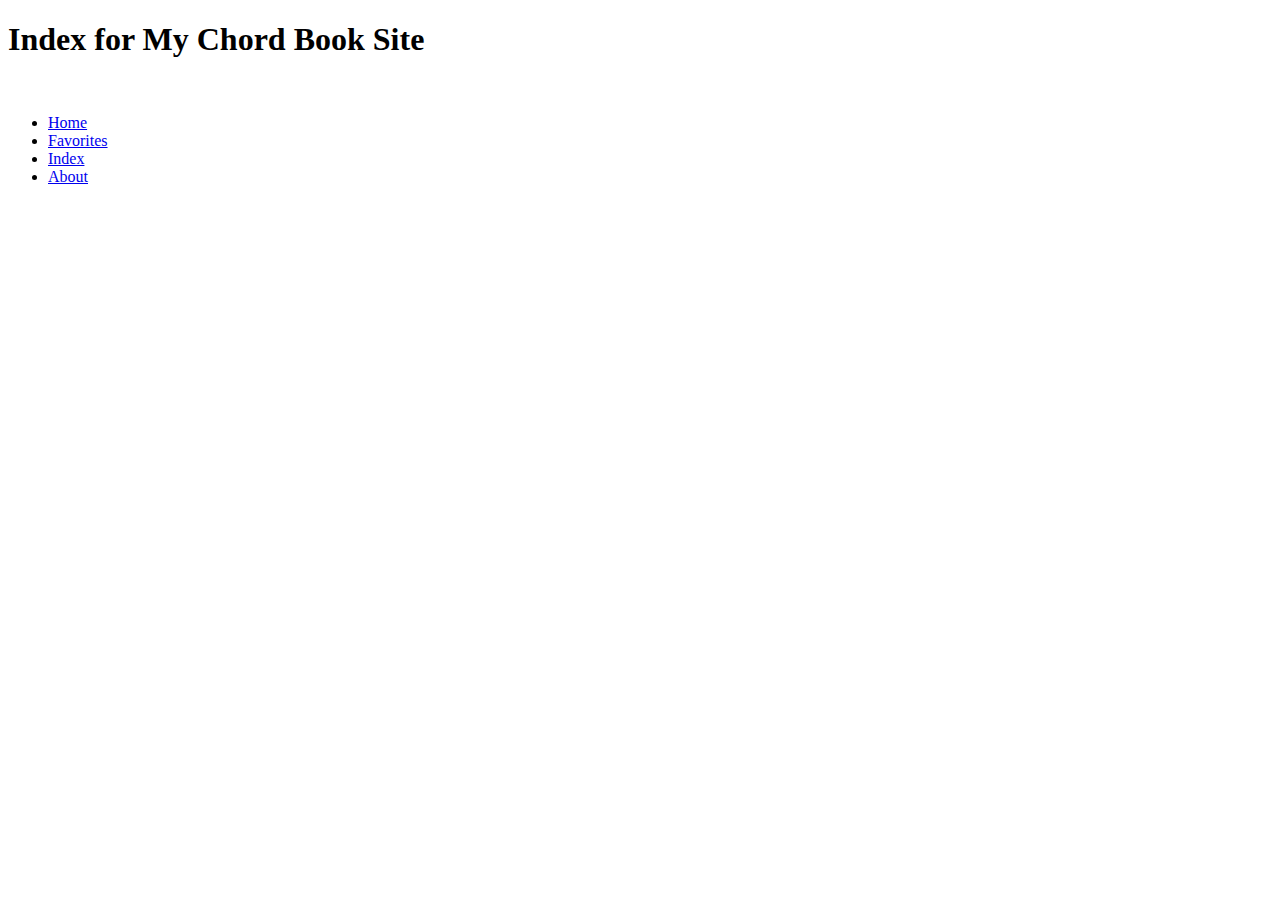
<file: projects/project0/src/index.html>
<!doctype html>
<html lang="en">
  <head>
    <!-- Required meta tags -->
    <meta charset="utf-8">
    <meta name="viewport" content="width=device-width, initial-scale=1, shrink-to-fit=no">

    <!-- Bootstrap CSS -->
    <link rel="stylesheet" href="https://stackpath.bootstrapcdn.com/bootstrap/4.5.0/css/bootstrap.min.css" integrity="sha384-9aIt2nRpC12Uk9gS9baDl411NQApFmC26EwAOH8WgZl5MYYxFfc+NcPb1dKGj7Sk" crossorigin="anonymous">

    <title>My Chord Book</title>
  </head>
	<h1>Index for My Chord Book Site</h1>
	
	<br>
	
	<ul>
		<li> <a href="./home.html"> Home </a>
		<li> <a href="./favorites.html"> Favorites </a>
		<li> <a href="./SongIndex.html"> Index </a>
		<li> <a href="./about.html"> About </a>
	</ul>
  <body>
  </body>
</html>
</file>
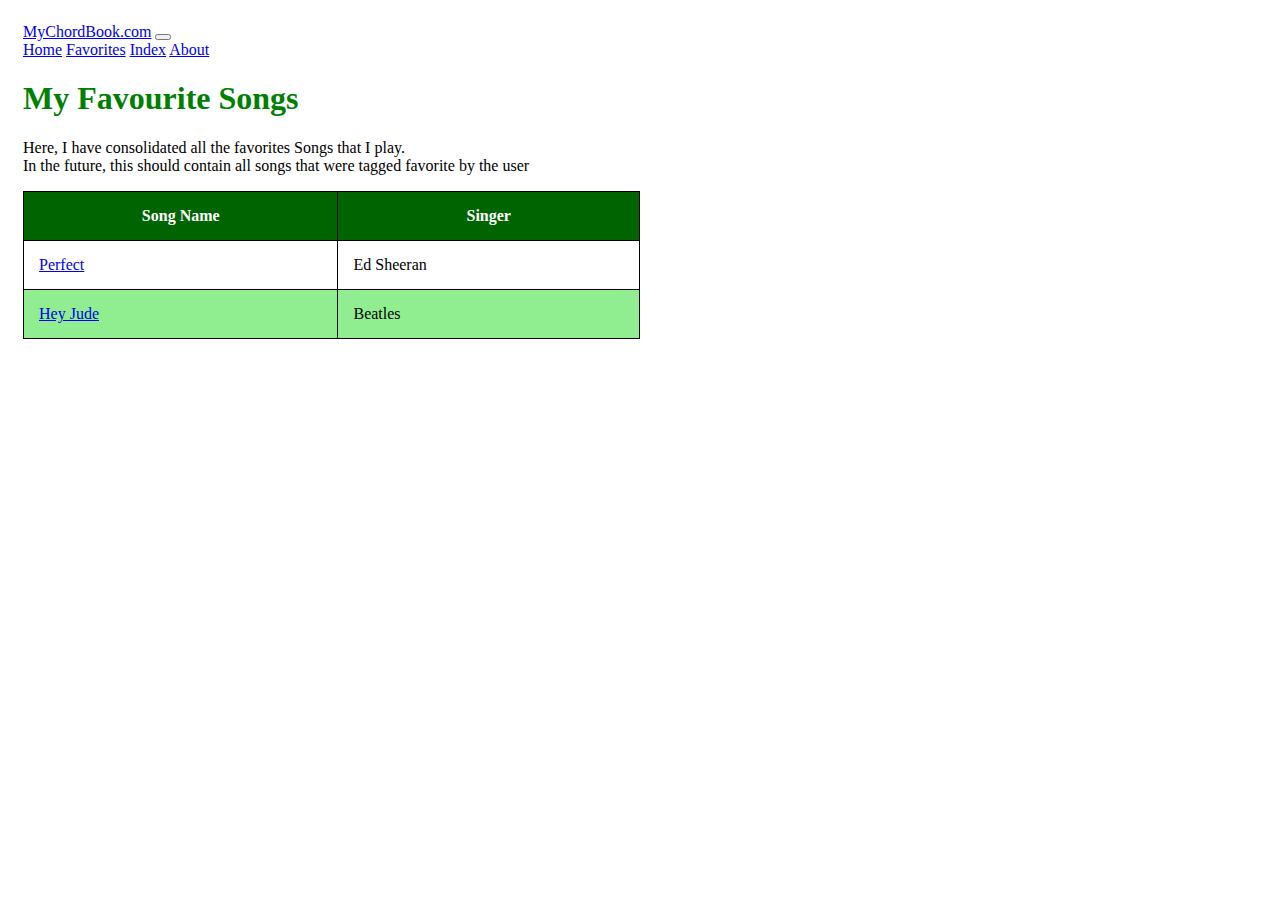
<file: projects/project0/src/favorites.html>
<!doctype html>
<html lang="en">
  <head>
    <!-- Required meta tags -->
    <meta charset="utf-8">
    <meta name="viewport" content="width=device-width, initial-scale=1, shrink-to-fit=no">

    <!-- Bootstrap CSS -->
    <link rel="stylesheet" href="https://stackpath.bootstrapcdn.com/bootstrap/4.5.0/css/bootstrap.min.css" integrity="sha384-9aIt2nRpC12Uk9gS9baDl411NQApFmC26EwAOH8WgZl5MYYxFfc+NcPb1dKGj7Sk" crossorigin="anonymous">
	<link rel="stylesheet" type="text/css" href="mysite.css">
	
    <title>My Chord Book</title>
  </head>
  
  <body>
	<nav class="navbar sticky-top navbar-expand-lg navbar-dark bg-dark">
		<a class="navbar-brand" href="./home.html">MyChordBook.com</a>
		<button class="navbar-toggler" type="button" data-toggle="collapse" data-target="#navbarNav" aria-controls="navbarNav" aria-expanded="false" aria-label="Toggle navigation">
			<span class="navbar-toggler-icon"></span>
		</button>
		<div class="collapse navbar-collapse" id="navbarNav">
			<div class="navbar-nav">
				<a class="nav-item nav-link" href="./home.html">Home</a>
				<a class="nav-item nav-link active" href="./favorites.html">Favorites</a>
				<a class="nav-item nav-link" href="./songindex.html">Index</a>
				<a class="nav-item nav-link" href="./about.html">About</a>
			</div>
		</div>
	</nav>
	
	<h1 class="PageHeader">My Favourite Songs</h1>
	
	<!-- We will use bootstrap grids on this page -->
	<p> 
	Here, I have consolidated all the favorites Songs that I play. <br>
	In the future, this should contain all songs that were tagged favorite by the user <br>
	</p>
	
	<div class="container-fluid">
		<div class="row">
			<div class="col-6">
				<table id="SongTable">
					<tr>
						<th>Song Name</th>
						<th>Singer</th>
					</tr>
					<tr>
						<td><a href="./chords/perfect.html">Perfect</a></td>
						<td>Ed Sheeran</td>
					</tr>
					<tr>
						<td><a href="./chords/heyjude.html">Hey Jude</a></td>
						<td>Beatles</td>
					</tr>
				</table>
			</div>
		</div>
	</div>
	
	<!-- Optional JavaScript -->
    <!-- jQuery first, then Popper.js, then Bootstrap JS -->
    <script src="https://code.jquery.com/jquery-3.5.1.slim.min.js" integrity="sha384-DfXdz2htPH0lsSSs5nCTpuj/zy4C+OGpamoFVy38MVBnE+IbbVYUew+OrCXaRkfj" crossorigin="anonymous"></script>
    <script src="https://cdn.jsdelivr.net/npm/popper.js@1.16.0/dist/umd/popper.min.js" integrity="sha384-Q6E9RHvbIyZFJoft+2mJbHaEWldlvI9IOYy5n3zV9zzTtmI3UksdQRVvoxMfooAo" crossorigin="anonymous"></script>
    <script src="https://stackpath.bootstrapcdn.com/bootstrap/4.5.0/js/bootstrap.min.js" integrity="sha384-OgVRvuATP1z7JjHLkuOU7Xw704+h835Lr+6QL9UvYjZE3Ipu6Tp75j7Bh/kR0JKI" crossorigin="anonymous"></script>
  </body>
</html>
</file>
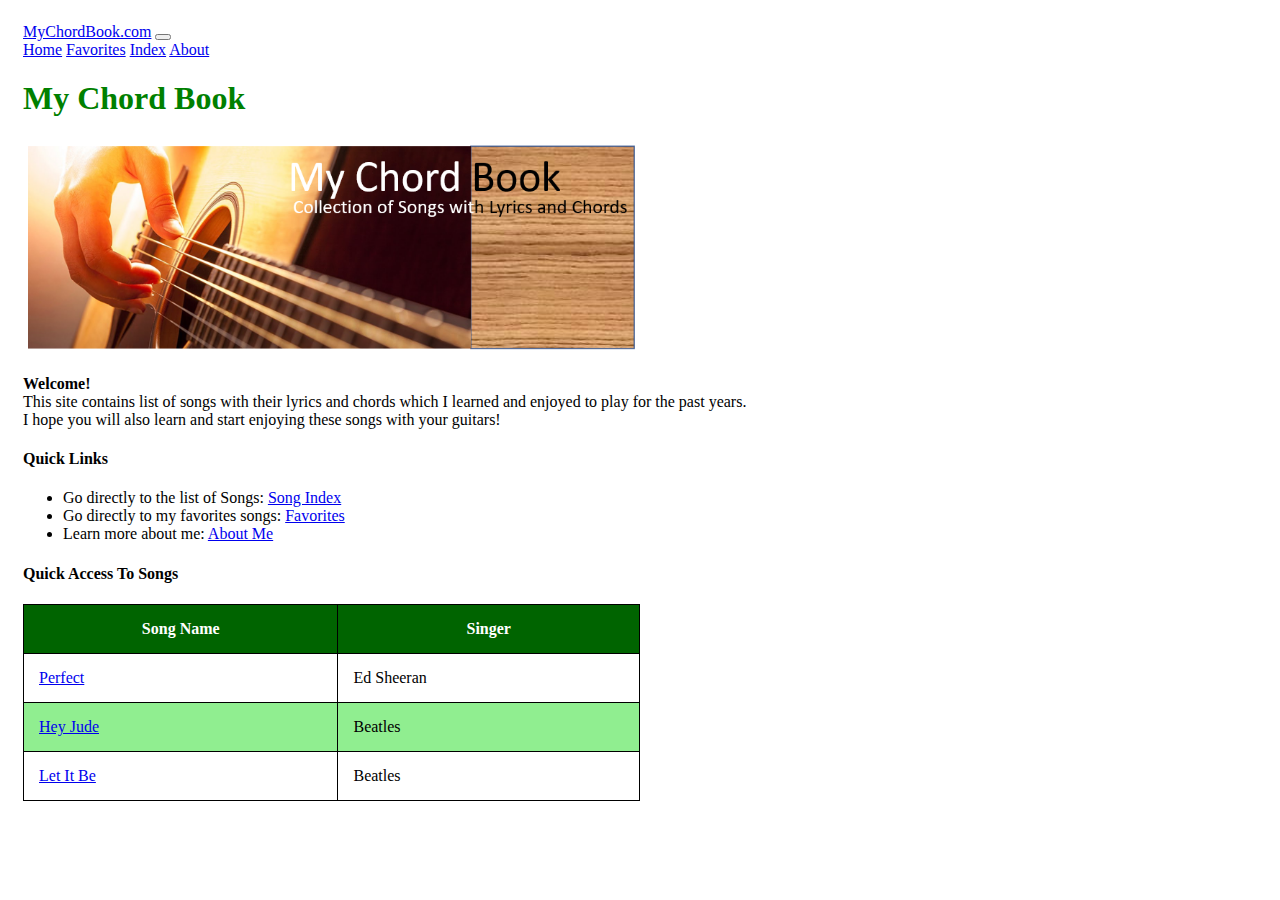
<file: projects/project0/src/home.html>
<!doctype html>
<html lang="en">
  <head>
    <!-- Required meta tags -->
    <meta charset="utf-8">
    <meta name="viewport" content="width=device-width, initial-scale=1, shrink-to-fit=no">

    <!-- Bootstrap CSS -->
    <link rel="stylesheet" href="https://stackpath.bootstrapcdn.com/bootstrap/4.5.0/css/bootstrap.min.css" integrity="sha384-9aIt2nRpC12Uk9gS9baDl411NQApFmC26EwAOH8WgZl5MYYxFfc+NcPb1dKGj7Sk" crossorigin="anonymous">
	<link rel="stylesheet" type="text/css" href="mysite.css">
	
    <title>My Chord Book</title>
  </head>
  
  <body>
	<nav class="navbar sticky-top navbar-expand-lg navbar-dark bg-dark">
		<a class="navbar-brand" href="./home.html">MyChordBook.com</a>
		<button class="navbar-toggler" type="button" data-toggle="collapse" data-target="#navbarNav" aria-controls="navbarNav" aria-expanded="false" aria-label="Toggle navigation">
			<span class="navbar-toggler-icon"></span>
		</button>
		<div class="collapse navbar-collapse" id="navbarNav">
			<div class="navbar-nav">
				<a class="nav-item nav-link active" href="./home.html">Home</a>
				<a class="nav-item nav-link" href="./favorites.html">Favorites</a>
				<a class="nav-item nav-link" href="./songindex.html">Index</a>
				<a class="nav-item nav-link" href="./about.html">About</a>
			</div>
		</div>
	</nav>
	
	<h1 class="PageHeader"> My Chord Book </h1>
	
	<p>
		<img id="banner" src="mychordbook.png" alt="MyChordBook">
	</p>
	
	<p>
	<b> Welcome! </b> <br>
	This site contains list of songs with their lyrics and chords which I learned and enjoyed to play for the past years. <br>
	I hope you will also learn and start enjoying these songs with your guitars!
	
	</p>
	
	<p>
		<h4> Quick Links </h4> 
		<ul>
			<li> Go directly to the list of Songs: <a href="./songindex.html"> Song Index </a> </li>
			<li> Go directly to my favorites songs: <a href="./favorites.html"> Favorites </a> </li>
			<LI> Learn more about me: <a href="./about.html"> About Me </a> </li>
		</ul>
	</p>
	
	<h4> Quick Access To Songs </h4>
	<p>
		<table id="SongTable">
			<tr>
				<th>Song Name</th>
				<th>Singer</th>
			</tr>
			<tr>
				<td><a href="./chords/perfect.html">Perfect</a></td>
				<td>Ed Sheeran</td>
			</tr>
			<tr>
				<td><a href="./chords/heyjude.html">Hey Jude</a></td>
				<td>Beatles</td>
			</tr>
			<tr>
				<td><a href="./chords/letitbe.html">Let It Be</a></td>
				<td>Beatles</td>
			</tr>		</table>
	</p>
	<!-- Optional JavaScript -->
    <!-- jQuery first, then Popper.js, then Bootstrap JS -->
    <script src="https://code.jquery.com/jquery-3.5.1.slim.min.js" integrity="sha384-DfXdz2htPH0lsSSs5nCTpuj/zy4C+OGpamoFVy38MVBnE+IbbVYUew+OrCXaRkfj" crossorigin="anonymous"></script>
    <script src="https://cdn.jsdelivr.net/npm/popper.js@1.16.0/dist/umd/popper.min.js" integrity="sha384-Q6E9RHvbIyZFJoft+2mJbHaEWldlvI9IOYy5n3zV9zzTtmI3UksdQRVvoxMfooAo" crossorigin="anonymous"></script>
    <script src="https://stackpath.bootstrapcdn.com/bootstrap/4.5.0/js/bootstrap.min.js" integrity="sha384-OgVRvuATP1z7JjHLkuOU7Xw704+h835Lr+6QL9UvYjZE3Ipu6Tp75j7Bh/kR0JKI" crossorigin="anonymous"></script>
  </body>
</html>
</file>
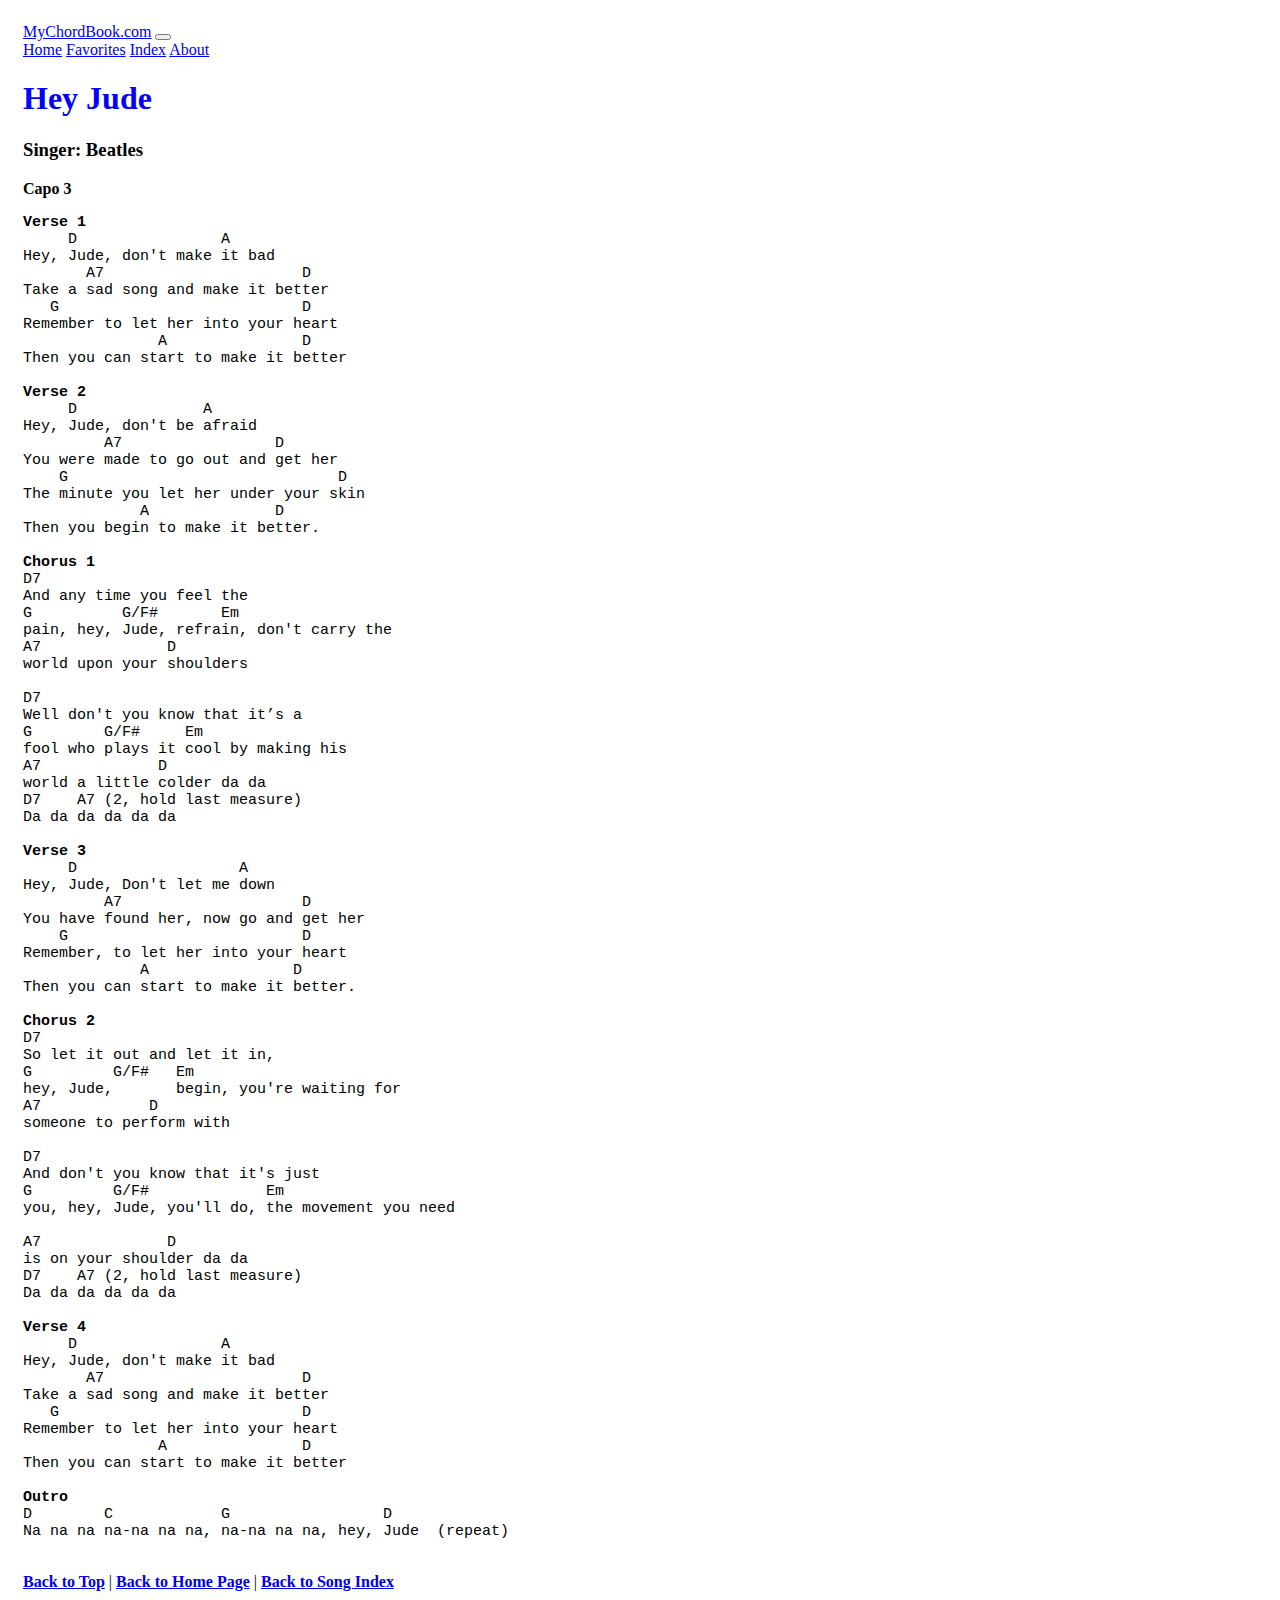
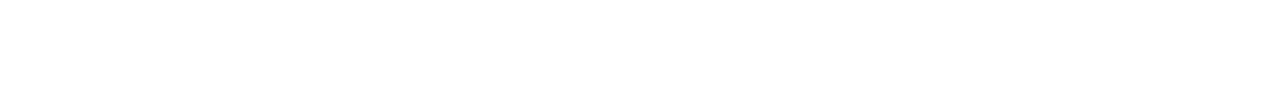
<file: projects/project0/src/chords/heyjude.html>
<!doctype html>
<html lang="en">
  <head>
    <!-- Required meta tags -->
    <meta charset="utf-8">
    <meta name="viewport" content="width=device-width, initial-scale=1, shrink-to-fit=no">

    <!-- Bootstrap CSS -->
    <link rel="stylesheet" href="https://stackpath.bootstrapcdn.com/bootstrap/4.5.0/css/bootstrap.min.css" integrity="sha384-9aIt2nRpC12Uk9gS9baDl411NQApFmC26EwAOH8WgZl5MYYxFfc+NcPb1dKGj7Sk" crossorigin="anonymous">
	<link rel="stylesheet" type="text/css" href="../mysite.css">
	
    <title>My Chord Book</title>
  </head>
  
  <body>
	<nav class="navbar sticky-top navbar-expand-lg navbar-dark bg-dark">
		<a class="navbar-brand" href="../home.html">MyChordBook.com</a>
		<button class="navbar-toggler" type="button" data-toggle="collapse" data-target="#navbarNav" aria-controls="navbarNav" aria-expanded="false" aria-label="Toggle navigation">
			<span class="navbar-toggler-icon"></span>
		</button>
		<div class="collapse navbar-collapse" id="navbarNav">
			<div class="navbar-nav">
				<a class="nav-item nav-link" href="../home.html">Home</a>
				<a class="nav-item nav-link" href="../favorites.html">Favorites</a>
				<a class="nav-item nav-link" href="../songindex.html">Index</a>
				<a class="nav-item nav-link" href="../about.html">About</a>
			</div>
		</div>
	</nav>
	
	<h1 id="SongName">Hey Jude</h1>
	<h3>Singer: Beatles</h3>
	
	<p>
		<b>Capo 3</b>
	</p>
	
	<p>
		<pre class="SongChords">
<b>Verse 1</b>
     D                A
Hey, Jude, don't make it bad
       A7                      D
Take a sad song and make it better
   G                           D
Remember to let her into your heart
               A               D
Then you can start to make it better

<b>Verse 2</b>
     D              A
Hey, Jude, don't be afraid
         A7                 D
You were made to go out and get her
    G                              D
The minute you let her under your skin
             A              D
Then you begin to make it better.

<b>Chorus 1</b>
D7                                       
And any time you feel the
G          G/F#       Em      
pain, hey, Jude, refrain, don't carry the
A7              D
world upon your shoulders

D7
Well don't you know that it’s a
G        G/F#     Em      
fool who plays it cool by making his
A7             D
world a little colder da da
D7    A7 (2, hold last measure)
Da da da da da da

<b>Verse 3</b>
     D                  A
Hey, Jude, Don't let me down
         A7                    D
You have found her, now go and get her
    G                          D
Remember, to let her into your heart
             A                D
Then you can start to make it better.

<b>Chorus 2</b>
D7     
So let it out and let it in,
G         G/F#   Em      
hey, Jude,       begin, you're waiting for
A7            D
someone to perform with

D7
And don't you know that it's just
G         G/F#             Em      
you, hey, Jude, you'll do, the movement you need

A7              D
is on your shoulder da da
D7    A7 (2, hold last measure)
Da da da da da da

<b>Verse 4</b>
     D                A
Hey, Jude, don't make it bad
       A7                      D
Take a sad song and make it better
   G                           D
Remember to let her into your heart
               A               D
Then you can start to make it better

<b>Outro</b>
D        C            G                 D
Na na na na-na na na, na-na na na, hey, Jude  (repeat)
		</pre>
	</p>
	
	<p class="BottomMenu">
		<a href="#SongName"><b>Back to Top</b></a> |
		<a href="../home.html"><b>Back to Home Page</b></a> |
		<a href="../songindex.html"><b>Back to Song Index</b></a>
	</p>
	
	<!-- Optional JavaScript -->
    <!-- jQuery first, then Popper.js, then Bootstrap JS -->
    <script src="https://code.jquery.com/jquery-3.5.1.slim.min.js" integrity="sha384-DfXdz2htPH0lsSSs5nCTpuj/zy4C+OGpamoFVy38MVBnE+IbbVYUew+OrCXaRkfj" crossorigin="anonymous"></script>
    <script src="https://cdn.jsdelivr.net/npm/popper.js@1.16.0/dist/umd/popper.min.js" integrity="sha384-Q6E9RHvbIyZFJoft+2mJbHaEWldlvI9IOYy5n3zV9zzTtmI3UksdQRVvoxMfooAo" crossorigin="anonymous"></script>
    <script src="https://stackpath.bootstrapcdn.com/bootstrap/4.5.0/js/bootstrap.min.js" integrity="sha384-OgVRvuATP1z7JjHLkuOU7Xw704+h835Lr+6QL9UvYjZE3Ipu6Tp75j7Bh/kR0JKI" crossorigin="anonymous"></script>
  </body>
</html>
</file>
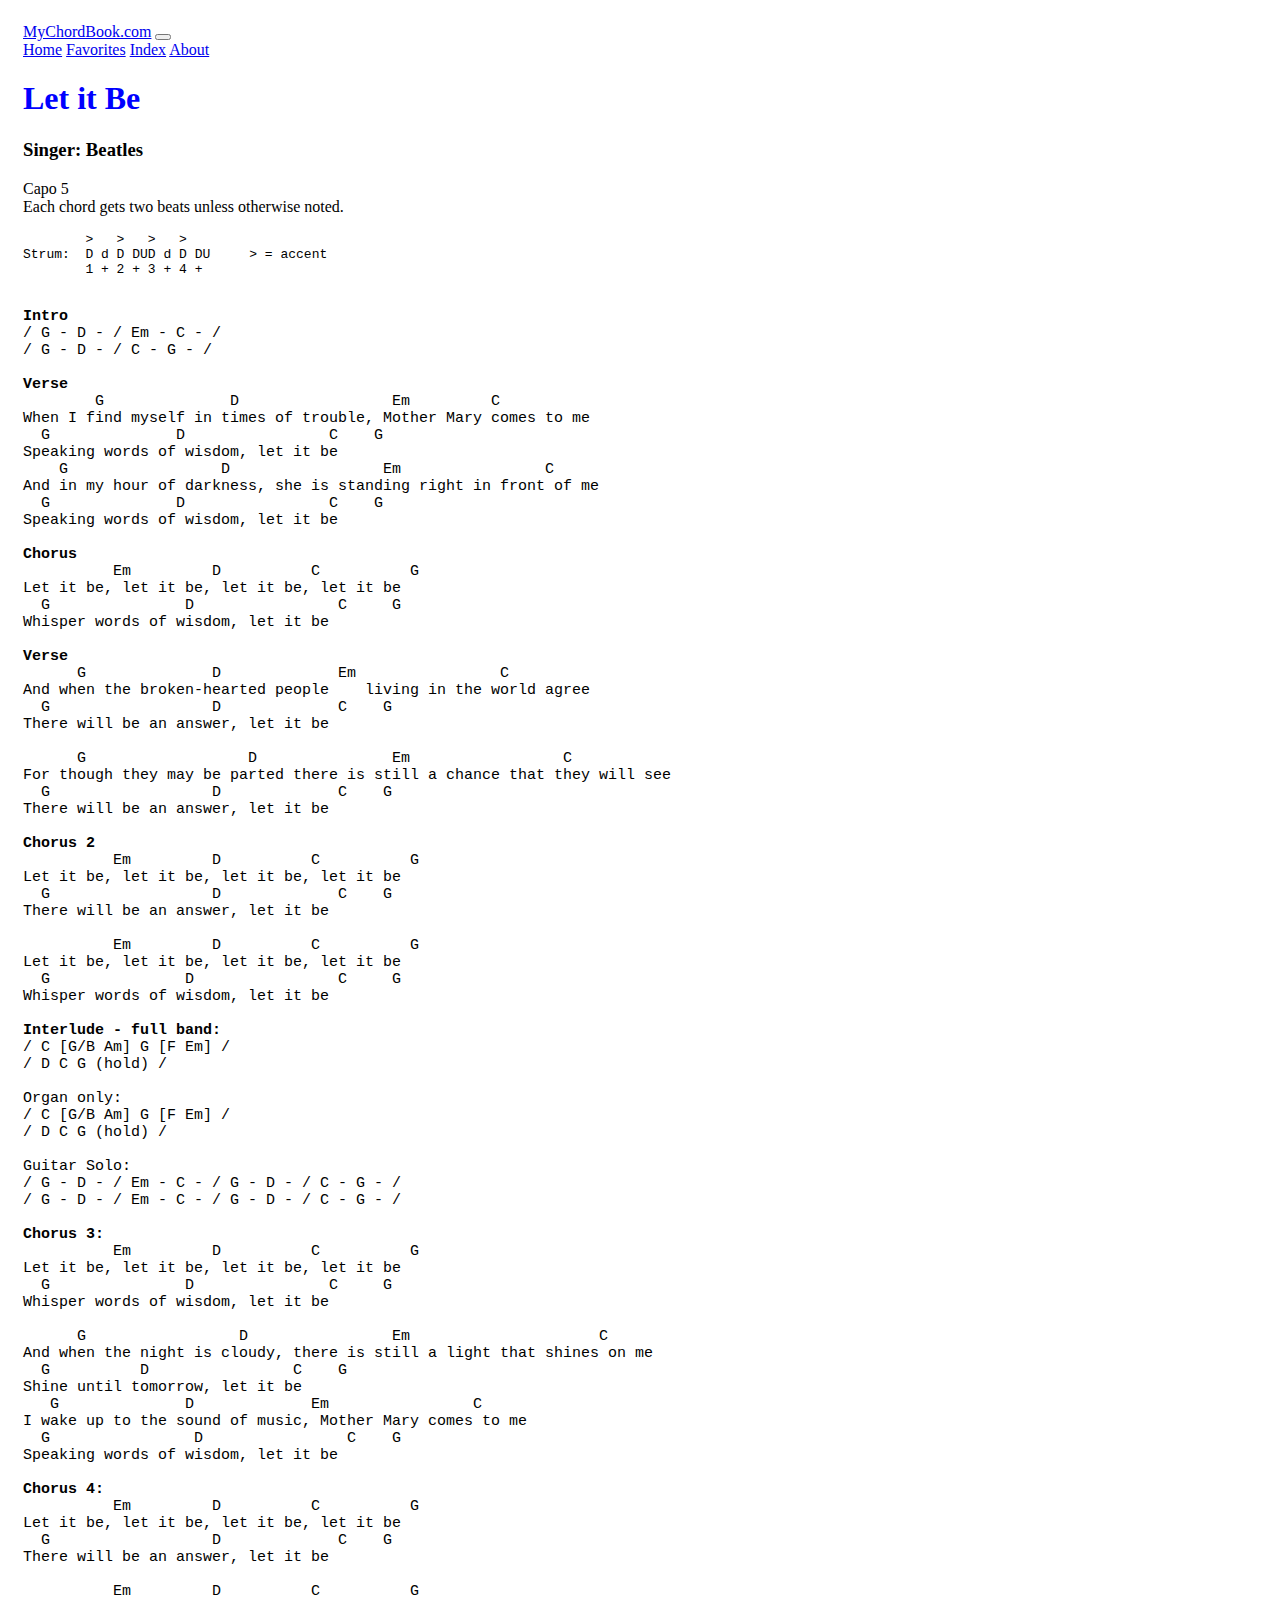
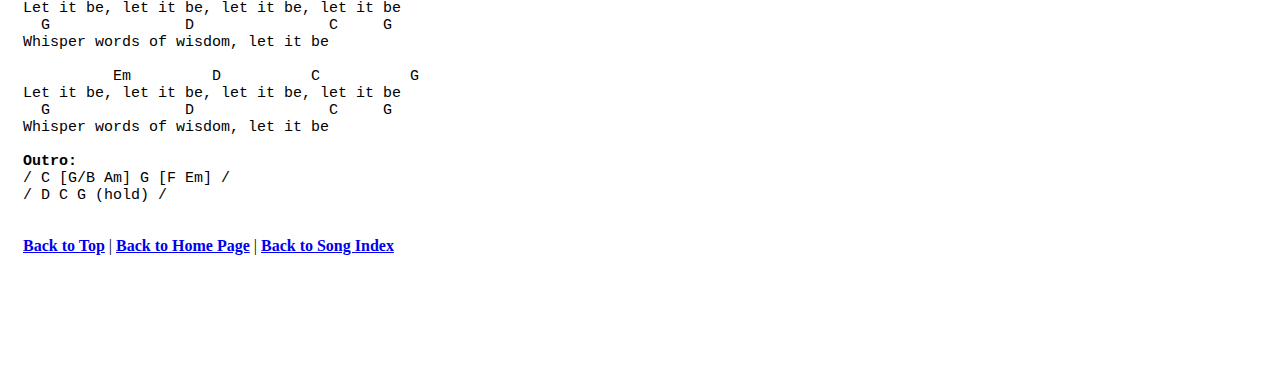
<file: projects/project0/src/chords/letitbe.html>
<!doctype html>
<html lang="en">
  <head>
    <!-- Required meta tags -->
    <meta charset="utf-8">
    <meta name="viewport" content="width=device-width, initial-scale=1, shrink-to-fit=no">

    <!-- Bootstrap CSS -->
    <link rel="stylesheet" href="https://stackpath.bootstrapcdn.com/bootstrap/4.5.0/css/bootstrap.min.css" integrity="sha384-9aIt2nRpC12Uk9gS9baDl411NQApFmC26EwAOH8WgZl5MYYxFfc+NcPb1dKGj7Sk" crossorigin="anonymous">
	<link rel="stylesheet" type="text/css" href="../mysite.css">
	
    <title>My Chord Book</title>
  </head>
  
  <body>
	<nav class="navbar sticky-top navbar-expand-lg navbar-dark bg-dark">
		<a class="navbar-brand" href="../home.html">MyChordBook.com</a>
		<button class="navbar-toggler" type="button" data-toggle="collapse" data-target="#navbarNav" aria-controls="navbarNav" aria-expanded="false" aria-label="Toggle navigation">
			<span class="navbar-toggler-icon"></span>
		</button>
		<div class="collapse navbar-collapse" id="navbarNav">
			<div class="navbar-nav">
				<a class="nav-item nav-link" href="../home.html">Home</a>
				<a class="nav-item nav-link" href="../favorites.html">Favorites</a>
				<a class="nav-item nav-link" href="../songindex.html">Index</a>
				<a class="nav-item nav-link" href="../about.html">About</a>
			</div>
		</div>
	</nav>
	
	<h1 id="SongName">Let it Be</h1>
	<h3>Singer: Beatles</h3>
	
	<p>
		Capo 5 <br>
		Each chord gets two beats unless otherwise noted. <br>
		<pre>
        >   >   >   >
Strum:  D d D DUD d D DU     > = accent
        1 + 2 + 3 + 4 +	
		</pre>
	</p>
	
	<p>
		<pre class="SongChords">
<b>Intro</b>
/ G - D - / Em - C - /
/ G - D - / C - G - /

<b>Verse</b>
        G              D                 Em         C
When I find myself in times of trouble, Mother Mary comes to me
  G              D                C    G
Speaking words of wisdom, let it be
    G                 D                 Em                C
And in my hour of darkness, she is standing right in front of me
  G              D                C    G
Speaking words of wisdom, let it be

<b>Chorus</b>
          Em         D          C          G
Let it be, let it be, let it be, let it be
  G               D                C     G
Whisper words of wisdom, let it be
 
<b>Verse</b>
      G              D             Em                C
And when the broken-hearted people    living in the world agree
  G                  D             C    G
There will be an answer, let it be

      G                  D               Em                 C
For though they may be parted there is still a chance that they will see
  G                  D             C    G
There will be an answer, let it be

<b>Chorus 2</b>
          Em         D          C          G
Let it be, let it be, let it be, let it be
  G                  D             C    G
There will be an answer, let it be

          Em         D          C          G
Let it be, let it be, let it be, let it be
  G               D                C     G
Whisper words of wisdom, let it be
 
<b>Interlude - full band:</b>
/ C [G/B Am] G [F Em] /
/ D C G (hold) /

Organ only:
/ C [G/B Am] G [F Em] /
/ D C G (hold) /

Guitar Solo: 
/ G - D - / Em - C - / G - D - / C - G - /
/ G - D - / Em - C - / G - D - / C - G - /

<b>Chorus 3:</b>
          Em         D          C          G
Let it be, let it be, let it be, let it be
  G               D               C     G
Whisper words of wisdom, let it be

      G                 D                Em                     C
And when the night is cloudy, there is still a light that shines on me
  G          D                C    G
Shine until tomorrow, let it be
   G              D             Em                C
I wake up to the sound of music, Mother Mary comes to me
  G                D                C    G
Speaking words of wisdom, let it be

<b>Chorus 4:</b>
          Em         D          C          G
Let it be, let it be, let it be, let it be
  G                  D             C    G
There will be an answer, let it be

          Em         D          C          G
Let it be, let it be, let it be, let it be
  G               D               C     G
Whisper words of wisdom, let it be

          Em         D          C          G
Let it be, let it be, let it be, let it be
  G               D               C     G
Whisper words of wisdom, let it be

<b>Outro: </b>
/ C [G/B Am] G [F Em] /
/ D C G (hold) /
		</pre>
	</p>
	
	<p class="BottomMenu">
		<a href="#SongName"><b>Back to Top</b></a> |
		<a href="../home.html"><b>Back to Home Page</b></a> |
		<a href="../songindex.html"><b>Back to Song Index</b></a>
	</p>
	
	<!-- Optional JavaScript -->
    <!-- jQuery first, then Popper.js, then Bootstrap JS -->
    <script src="https://code.jquery.com/jquery-3.5.1.slim.min.js" integrity="sha384-DfXdz2htPH0lsSSs5nCTpuj/zy4C+OGpamoFVy38MVBnE+IbbVYUew+OrCXaRkfj" crossorigin="anonymous"></script>
    <script src="https://cdn.jsdelivr.net/npm/popper.js@1.16.0/dist/umd/popper.min.js" integrity="sha384-Q6E9RHvbIyZFJoft+2mJbHaEWldlvI9IOYy5n3zV9zzTtmI3UksdQRVvoxMfooAo" crossorigin="anonymous"></script>
    <script src="https://stackpath.bootstrapcdn.com/bootstrap/4.5.0/js/bootstrap.min.js" integrity="sha384-OgVRvuATP1z7JjHLkuOU7Xw704+h835Lr+6QL9UvYjZE3Ipu6Tp75j7Bh/kR0JKI" crossorigin="anonymous"></script>
  </body>
</html>
</file>
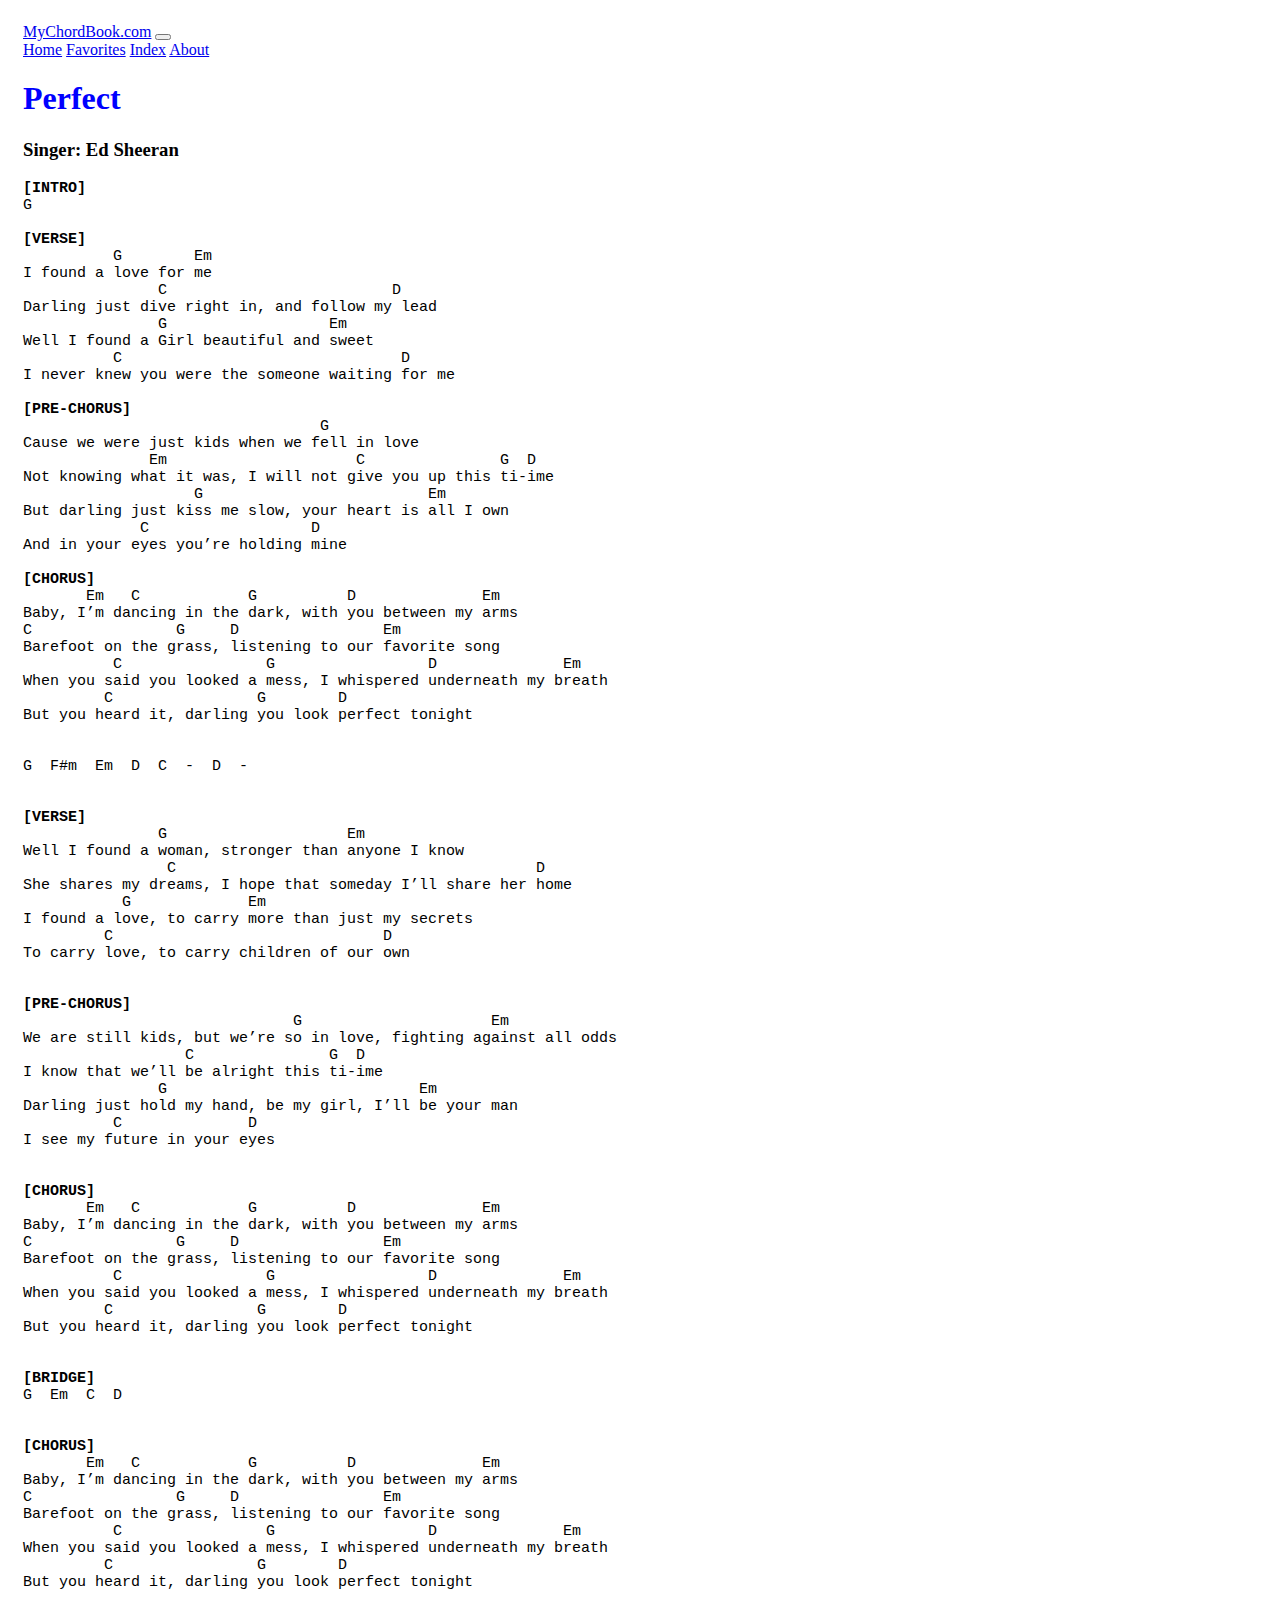
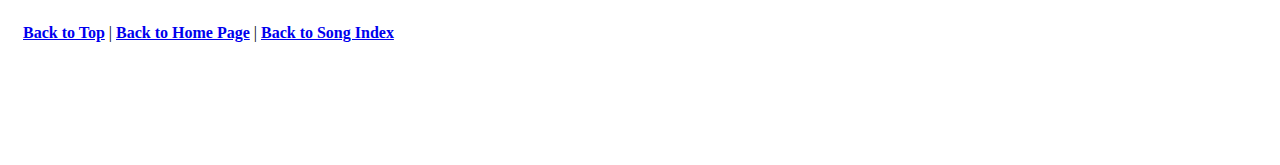
<file: projects/project0/src/chords/perfect.html>
<!doctype html>
<html lang="en">
  <head>
    <!-- Required meta tags -->
    <meta charset="utf-8">
    <meta name="viewport" content="width=device-width, initial-scale=1, shrink-to-fit=no">

    <!-- Bootstrap CSS -->
    <link rel="stylesheet" href="https://stackpath.bootstrapcdn.com/bootstrap/4.5.0/css/bootstrap.min.css" integrity="sha384-9aIt2nRpC12Uk9gS9baDl411NQApFmC26EwAOH8WgZl5MYYxFfc+NcPb1dKGj7Sk" crossorigin="anonymous">
	<link rel="stylesheet" type="text/css" href="../mysite.css">
	
    <title>My Chord Book</title>
  </head>
  
  <body>
	<nav class="navbar sticky-top navbar-expand-lg navbar-dark bg-dark">
		<a class="navbar-brand" href="../home.html">MyChordBook.com</a>
		<button class="navbar-toggler" type="button" data-toggle="collapse" data-target="#navbarNav" aria-controls="navbarNav" aria-expanded="false" aria-label="Toggle navigation">
			<span class="navbar-toggler-icon"></span>
		</button>
		<div class="collapse navbar-collapse" id="navbarNav">
			<div class="navbar-nav">
				<a class="nav-item nav-link" href="../home.html">Home</a>
				<a class="nav-item nav-link" href="../favorites.html">Favorites</a>
				<a class="nav-item nav-link" href="../songindex.html">Index</a>
				<a class="nav-item nav-link" href="../about.html">About</a>
			</div>
		</div>
	</nav>
	
	<h1 id="SongName">Perfect</h1>
	<h3>Singer: Ed Sheeran</h3>
	
	<p>
		<pre class="SongChords">
<b>[INTRO]</b>
G

<b>[VERSE]</b>
          G        Em
I found a love for me
               C                         D
Darling just dive right in, and follow my lead
               G                  Em
Well I found a Girl beautiful and sweet
          C                               D
I never knew you were the someone waiting for me

<b>[PRE-CHORUS]</b>
                                 G
Cause we were just kids when we fell in love
              Em                     C               G  D
Not knowing what it was, I will not give you up this ti-ime
                   G                         Em
But darling just kiss me slow, your heart is all I own
             C                  D
And in your eyes you’re holding mine

<b>[CHORUS]</b>
       Em   C            G          D              Em
Baby, I’m dancing in the dark, with you between my arms
C                G     D                Em
Barefoot on the grass, listening to our favorite song
          C                G                 D              Em
When you said you looked a mess, I whispered underneath my breath
         C                G        D
But you heard it, darling you look perfect tonight


G  F#m  Em  D  C  -  D  -


<b>[VERSE]</b>
               G                    Em
Well I found a woman, stronger than anyone I know
                C                                        D
She shares my dreams, I hope that someday I’ll share her home
           G             Em
I found a love, to carry more than just my secrets
         C                              D
To carry love, to carry children of our own


<b>[PRE-CHORUS]</b>
                              G                     Em
We are still kids, but we’re so in love, fighting against all odds
                  C               G  D
I know that we’ll be alright this ti-ime
               G                            Em 
Darling just hold my hand, be my girl, I’ll be your man
          C              D
I see my future in your eyes


<b>[CHORUS]</b>
       Em   C            G          D              Em
Baby, I’m dancing in the dark, with you between my arms
C                G     D                Em
Barefoot on the grass, listening to our favorite song
          C                G                 D              Em
When you said you looked a mess, I whispered underneath my breath
         C                G        D
But you heard it, darling you look perfect tonight


<b>[BRIDGE]</b>
G  Em  C  D


<b>[CHORUS]</b>
       Em   C            G          D              Em
Baby, I’m dancing in the dark, with you between my arms
C                G     D                Em
Barefoot on the grass, listening to our favorite song
          C                G                 D              Em
When you said you looked a mess, I whispered underneath my breath
         C                G        D
But you heard it, darling you look perfect tonight
		</pre>
	</p>
	
	<p class="BottomMenu">
		<a href="#SongName"><b>Back to Top</b></a> |
		<a href="../home.html"><b>Back to Home Page</b></a> |
		<a href="../songindex.html"><b>Back to Song Index</b></a>
	</p>
	
	<!-- Optional JavaScript -->
    <!-- jQuery first, then Popper.js, then Bootstrap JS -->
    <script src="https://code.jquery.com/jquery-3.5.1.slim.min.js" integrity="sha384-DfXdz2htPH0lsSSs5nCTpuj/zy4C+OGpamoFVy38MVBnE+IbbVYUew+OrCXaRkfj" crossorigin="anonymous"></script>
    <script src="https://cdn.jsdelivr.net/npm/popper.js@1.16.0/dist/umd/popper.min.js" integrity="sha384-Q6E9RHvbIyZFJoft+2mJbHaEWldlvI9IOYy5n3zV9zzTtmI3UksdQRVvoxMfooAo" crossorigin="anonymous"></script>
    <script src="https://stackpath.bootstrapcdn.com/bootstrap/4.5.0/js/bootstrap.min.js" integrity="sha384-OgVRvuATP1z7JjHLkuOU7Xw704+h835Lr+6QL9UvYjZE3Ipu6Tp75j7Bh/kR0JKI" crossorigin="anonymous"></script>
  </body>
</html>
</file>
<file: projects/project0/src/mysite.css>
/* This is the My Chord Book CSS Stylesheet */
/* =================================================*/
/* This portion applies to all Pages                */
/* =================================================*/
@media only screen and (max-width: 600px) {
  #banner {
    width: 400px;
  }
}
@media only screen and (min-width: 601px) {
  #banner {
    width: 50%;
  }
}
body {
  padding: 15px;
}

/* ===================================================*/
/* This portion is for the Main Pages                 */
/* Main pages are: Home, Favorites, Song Index, About */
/* ===================================================*/
h1.PageHeader {
  color: Green;
  background-color: white;
}

table#SongTable td, table#SongTable th, table#SongTable {
  border: 1px solid black;
  padding: 15px;
}

table#SongTable {
  border-collapse: collapse;
  width: 50%;
}
table#SongTable th {
  color: white;
  background-color: darkgreen;
}
table#SongTable tr:nth-child(odd) {
  background-color: lightgreen;
}

/* =================================================*/
/* This portion is for the Song Chords Pages        */
/* =================================================*/
h1#SongName {
  color: Blue;
  background-color: white;
}

pre.SongChords {
  font-size: 15px;
}

/*# sourceMappingURL=mysite.css.map */
</file>
